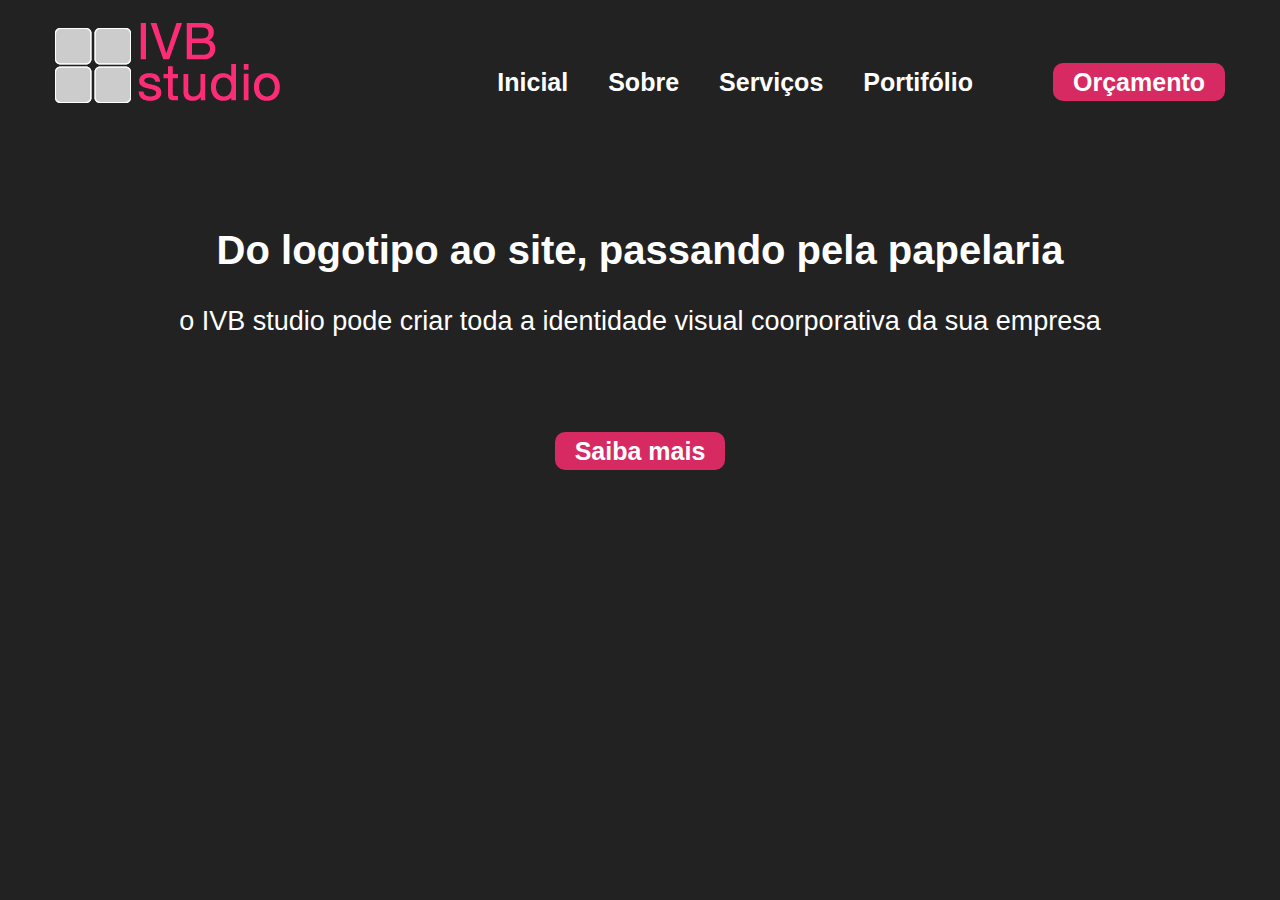
<file: public_html/index.html>
<!DOCTYPE html>
<html>
    <head>
        <title>IVB Studio</title>
        <meta charset="UTF-8">
        <meta name="viewport" content="width=device-width, initial-scale=1.0">
        <link rel="stylesheet" href="css/estilos.css" />
    </head>
    <body>
        
        <div id="tudo">
            
            <header>
                <img id="logo" src="img/logo.png" alt="IVB Studio" />
                
                <nav>
                    <ul>
                        <li><a href="index.html">Inicial</a></li>
                        <li><a href="sobre.html">Sobre</a></li>
                        <li><a href="#">Serviços</a></li>
                        <li><a href="#">Portifólio</a></li>
                        <li><a class="orcamento" href="#">Orçamento</a></li>
                    </ul>
                </nav>
            </header>
            
            <section id="conteudo">
                <h2 id="frase">Do logotipo ao site, passando pela papelaria</h2>
                <p>
                    o IVB studio pode criar toda a identidade visual coorporativa da sua empresa
                </p>
                
                <a href="#" class="botao">Saiba mais</a>
            </section>
        </div>
        
    </body>
</html>
</file>
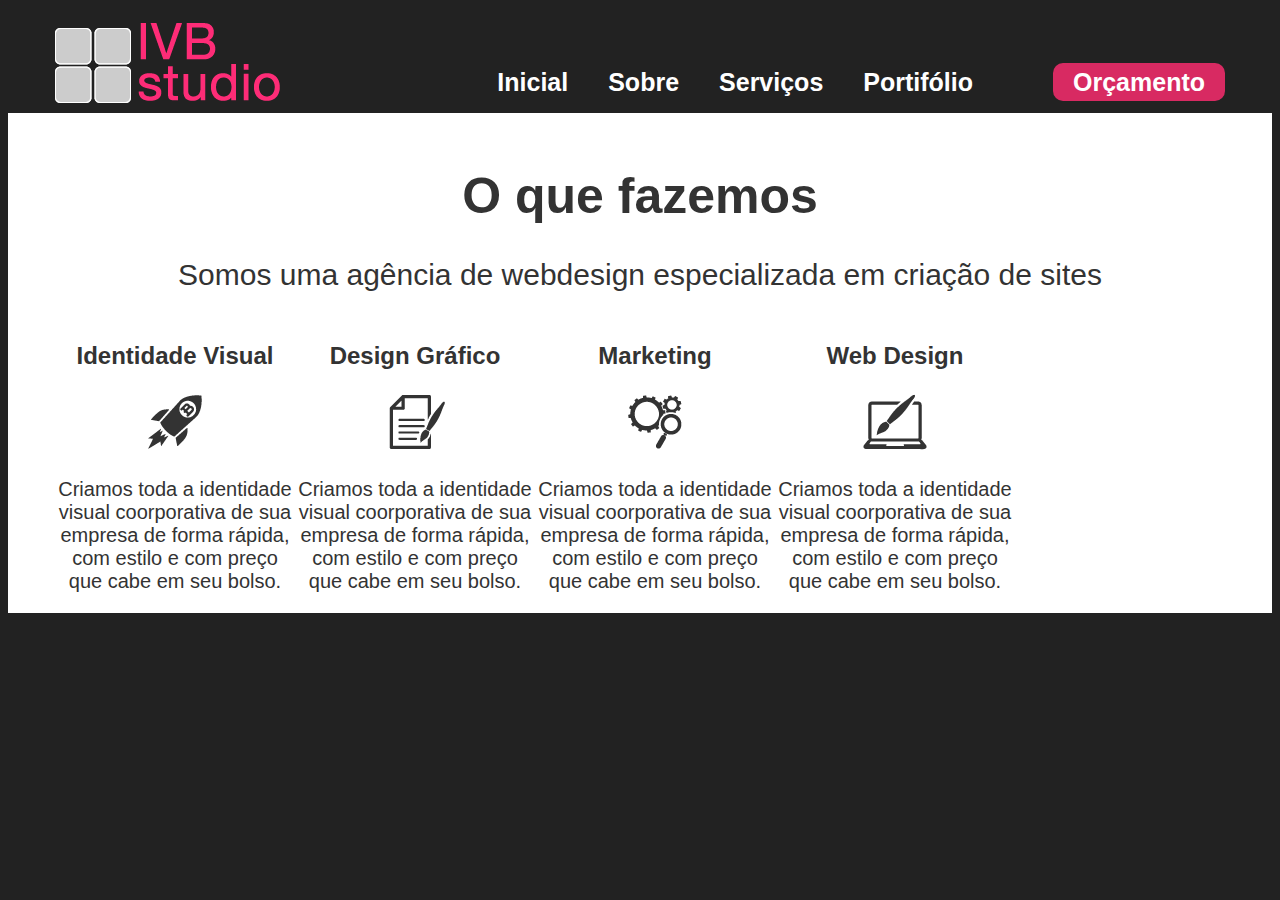
<file: public_html/sobre.html>
<!DOCTYPE html>
<html>
    <head>
        <title>TODO supply a title</title>
        <meta charset="UTF-8">
        <meta name="viewport" content="width=device-width, initial-scale=1.0">
        <link rel="stylesheet" href="css/estilos.css" />
    </head>
    <body>

        <div id="tudo">

            <header>
                <img id="logo" src="img/logo.png" alt="IVB Studio" />

                <nav>
                    <ul>
                        <li><a href="index.html">Inicial</a></li>
                        <li><a href="sobre.html">Sobre</a></li>
                        <li><a href="#">Serviços</a></li>
                        <li><a href="#">Portifólio</a></li>
                        <li><a class="orcamento" href="#">Orçamento</a></li>
                    </ul>
                </nav>
            </header>
        </div>

        <div class="clear"></div>

        <section id="sobre">
            <div id="centraliza">
                <h1>O que fazemos</h1>

                <p>
                    Somos uma agência de webdesign especializada em criação de sites
                </p>

                <div id="servicos">

                    <div class="servicos" id="identidade">
                        <h2>Identidade Visual</h2>
                        <img src="img/branding.png" alt="" />
                        <p>
                            Criamos toda a identidade visual
                            coorporativa de sua empresa de forma
                            rápida, com estilo e com preço que 
                            cabe em seu bolso.
                        </p>
                    </div>

                    <div class="servicos">
                        <h2>Design Gráfico</h2>
                        <img src="img/design-grafico3.png" alt="" />
                        <p>
                            Criamos toda a identidade visual
                            coorporativa de sua empresa de forma
                            rápida, com estilo e com preço que 
                            cabe em seu bolso.
                        </p>
                    </div>

                    <div class="servicos">
                        <h2>Marketing</h2>
                        <img src="img/marketing.png" alt="" />
                        <p>
                            Criamos toda a identidade visual
                            coorporativa de sua empresa de forma
                            rápida, com estilo e com preço que 
                            cabe em seu bolso.
                        </p>
                    </div>

                    <div class="servicos">
                        <h2>Web Design</h2>
                        <img src="img/web-design.png" alt="" />
                        <p>
                            Criamos toda a identidade visual
                            coorporativa de sua empresa de forma
                            rápida, com estilo e com preço que 
                            cabe em seu bolso.
                        </p>
                    </div>
                    
                    <div class="clear"></div>
                </div>
            </div>
        </section>

    </body>
</html>
</file>
<file: public_html/css/estilos.css>
body {
    background-color: #222;
    color: #fff;
}

#tudo {
    width: 1170px;
    margin: 0 auto;
}

header {
    height: 90px;
}

#logo {
    float: left;
    margin-top: 15px;
}

nav ul {
    float: right;
    margin-top: 60px;
}

nav ul li {
    list-style: none;
    float: left;
}

nav ul li a {
    color: #fff;
    font-family: 'Helvetica';
    font-size: 25px;
    text-decoration: none;
    font-weight: bold;
    padding: 5px 20px;
}

nav ul li a:hover {
    background: #ccc;
    border-radius: 10px;
}

nav ul li a.orcamento {
    background: #d82a62;
    border-radius: 10px;
    margin-left: 60px;
}


#frase {
    text-align: center;
    margin-top: 130px;
    font-family: 'Helvetica';
    font-size: 40px;
    text-decoration: none;
    font-weight: bold;
}

#conteudo {
    text-align: center;
}

#conteudo p {
    text-align: center;
    font-family: 'Helvetica';
    font-size: 27px;
    text-decoration: none;
    margin-bottom: 100px;
}

.botao {
    background: #d82a62;
    border-radius: 10px;
    color: #fff;
    font-family: 'Helvetica';
    font-size: 25px;
    text-decoration: none;
    font-weight: bold;
    padding: 5px 20px;
}

.clear {
    clear: both;
}

#sobre {
    background: #fff;
    color: #333;
    font-family: 'Helvetica';
    text-align: center;
    padding-top: 20px;
}

#sobre h1 {
    font-size: 50px;
}

#sobre p {
    font-size: 30px;
}

.servicos {
    width: 240px;
    float: left;
}

#sobre .servicos p {
    font-size: 20px;
}

#centraliza {
    width: 1170px;
    margin: 0 auto;
}
</file>
